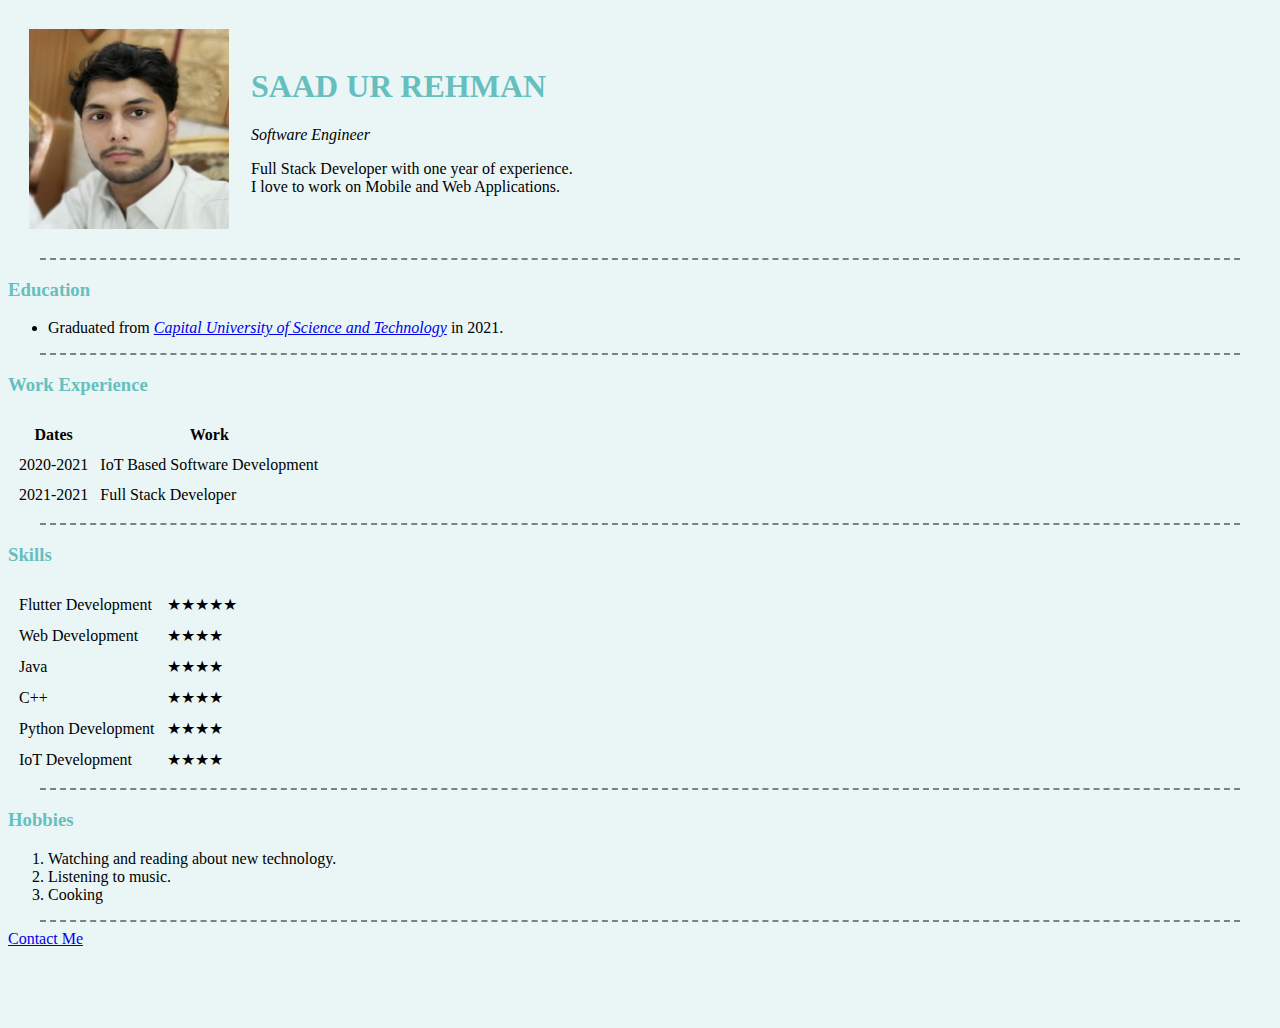
<file: index.html>
<!DOCTYPE html>
<html lang="en">
<head>
    <meta charset="UTF-8">
    <meta name="description" content="Full Stack Developer Proficient in front end development and back end web development as well as in ios and android Applications.">
    <meta name="keywords" content="Software Engineer, Pakistan, Full Stack Developer">
    <meta http-equiv="X-UA-Compatible" content="IE=edge">
    <meta name="viewport" content="width=device-width, initial-scale=1.0">
    <title>SAAD UR REHMAN's Home Page</title>
    <link rel="stylesheet" href="css/styles.css">

</head>
<body >
    <table cellspacing='20'>
        <tr> 
            <td><img  src="images/profile_picture.jpg" width="200" height="200" ALIGN="top" alt="saad profile picture"></td>
            <td>
                <h1>SAAD UR REHMAN</h1>
                <p><em>Software Engineer</em></p>
                <p>Full Stack Developer with one year of experience.<br>I love to work on Mobile and Web Applications.</p>
            </td>
        </tr>
    </table>


   
    <hr>
    <h3>Education</h3>
    <ul>
        <li>Graduated from <a href="https://cust.edu.pk/"><em>Capital University of Science and Technology</em></a> in 2021.</li>
    </ul>
    <hr>
    <h3>Work Experience</h3>
    <table cellspacing='10'>
        <thead>
            <tr>
                <th>Dates</th>
                <th>Work</th>
            </tr>
        </thead>
        <tbody>
            <tr>
                <td>2020-2021</td>
                <td>IoT Based Software Development</td>
            </tr>
            <tr>
                <td>2021-2021</td>
                <td>Full Stack Developer</td>
            </tr>
        </tbody>
        
    </table>
    <hr>
    <h3>Skills</h3>
    <table cellspacing='10'>
        <tr>
            <td>Flutter Development</td>
            <td>★★★★★</td>  
            
        </tr>
        <tr>
            <td>Web Development</td>
            <td>★★★★</td>   
        </tr>
        <tr>
            <td>Java</td>
            <td>★★★★</td>   
        </tr>
        <tr>
            <td>C++</td>
            <td>★★★★</td>   
        </tr>
        <tr>
            <td>Python Development</td>
            <td>★★★★</td>   
        </tr>
        <tr>
            <td>IoT Development</td> 
            <td>★★★★</td> 
        </tr>
    </table>


    <hr >
    <h3>Hobbies</h3>
    <ol>
        <li>Watching and reading about new technology.</li>
        <li>Listening to music.</li>
        <li>Cooking</li>
    </ol>
    <hr>
    <a href="contact_me.html">Contact Me</a>
    <br><br><br><br><br>
    
    
    



</body>
</html>
</file>
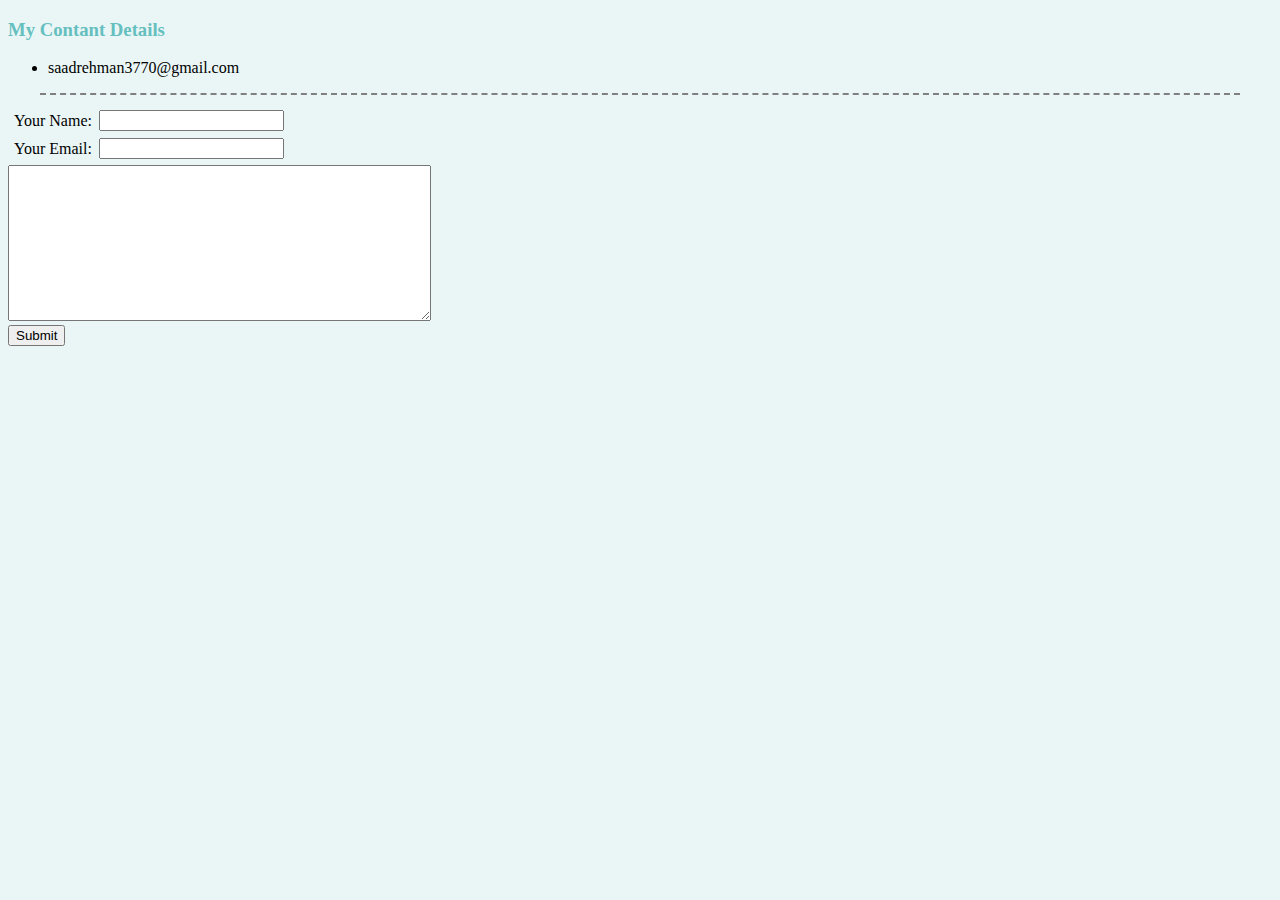
<file: contact_me.html>
<!DOCTYPE html>
<html lang="en">
<head>
    <meta charset="UTF-8">
    <meta http-equiv="X-UA-Compatible" content="IE=edge">
    <meta name="viewport" content="width=device-width, initial-scale=1.0">
    <title>Contant ME</title>
    <link rel="stylesheet" href="css/styles.css">
</head>
<body>
    <h3>My Contant Details</h3>
    <ul>
        <li>saadrehman3770@gmail.com</li>
    </ul>
    <hr size="3">

    <form action="mailto:saadrehman3770@gmail.com" method="POST" enctype="text/plain">
        <table cellspacing='5'>
            <tr>
                <td>
                    <label>Your Name:</label>
                </td>
                <td>
                    <input type="text" name="yourName" value="">
                </td>
            </tr>

            <tr>
                <td>
                    <label>Your Email:</label>
                </td>
                <td>
                    <input type="Email:" name="yourEmail" value="">
                </td>
            </tr>

            

        </table>
        <textarea name="Your Message" id=""  rows="10" cols="50"></textarea>
        <br>
        <input type="submit" name="Submit">
    </form>


</body>
</html>
</file>
<file: css/styles.css>
body{
        background-color:#EAF6F6;

    }
hr{
        background-color: none;
        border-style: dashed none none;
        border-width: 2px;
        border-color: grey;
        width: 95%;
    }

h1 {
    color: #66BFBF;
    width: 95%;
}

h3 {
    color: #66BFBF;
    
}
</file>
